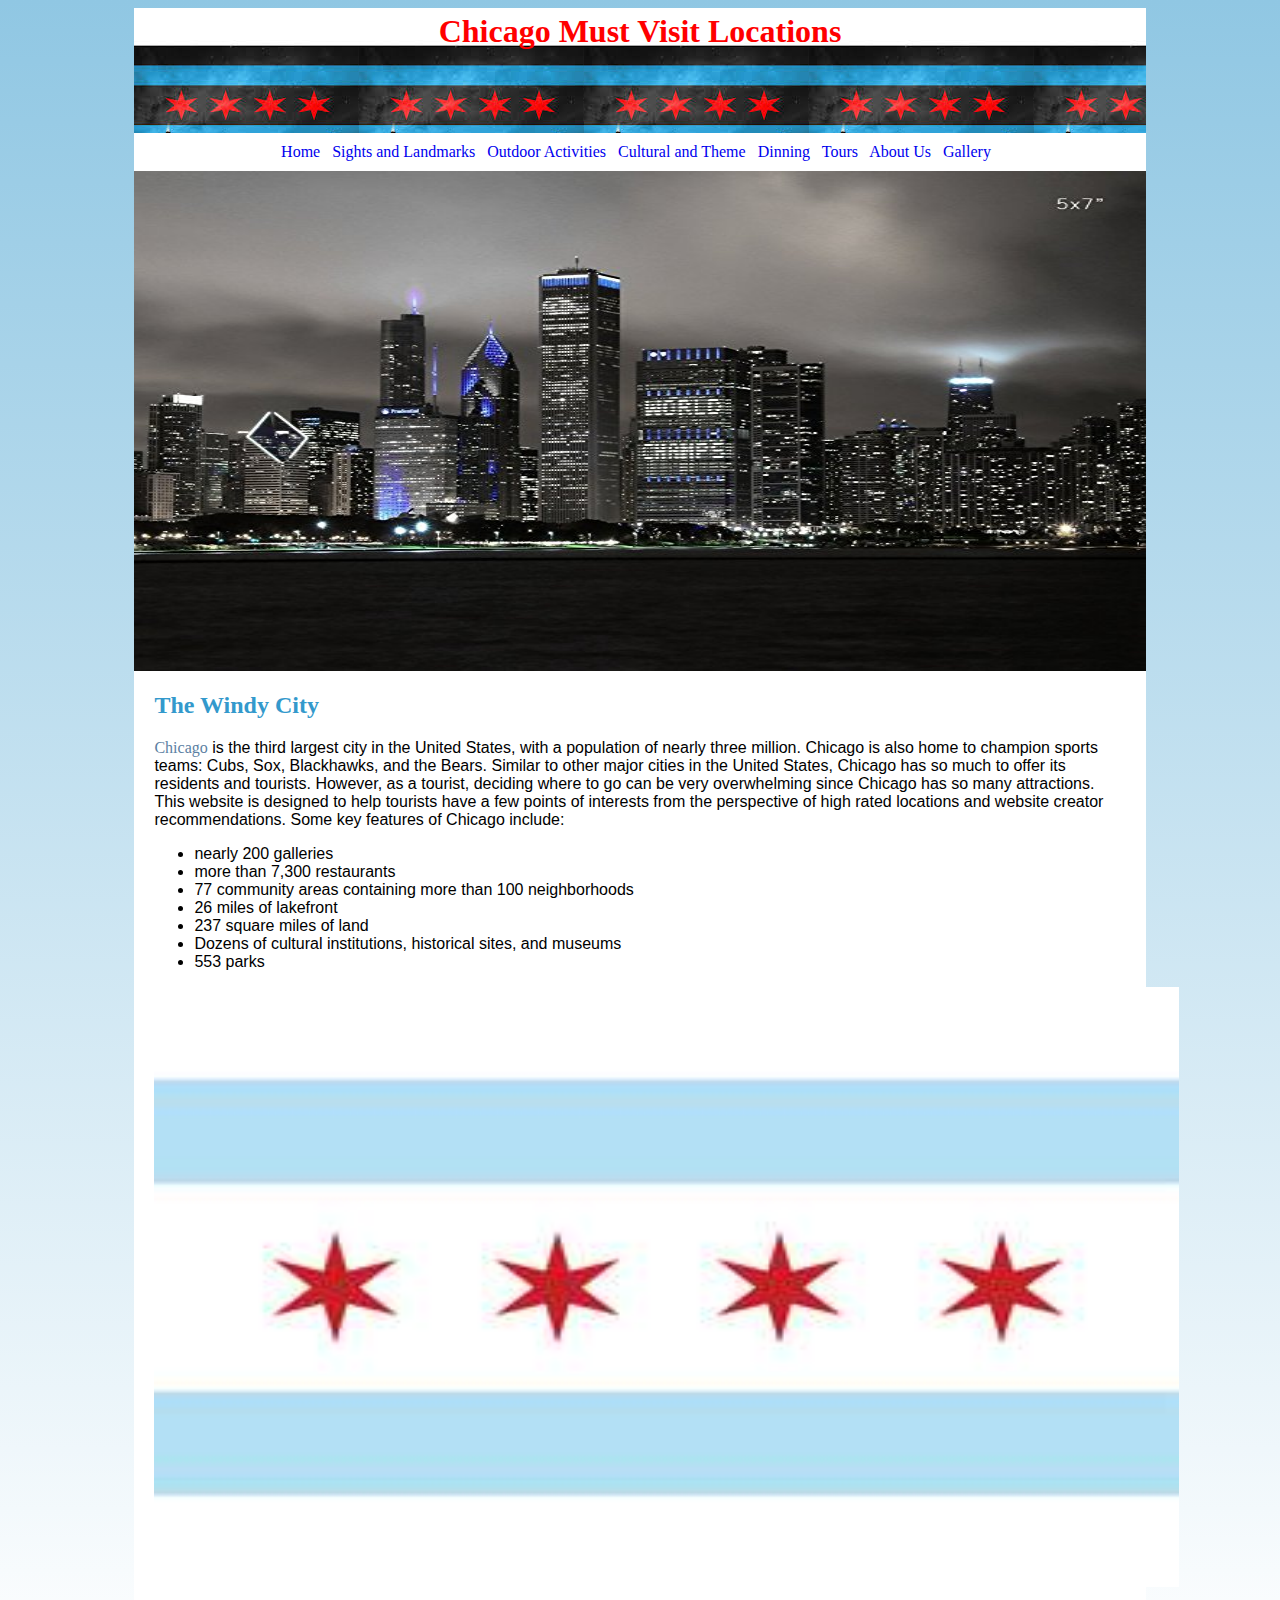
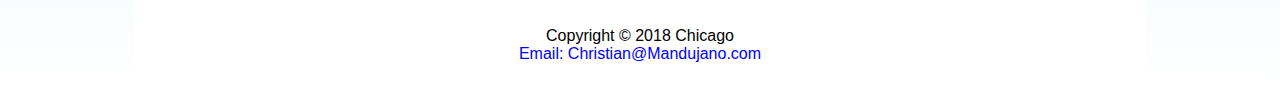
<file: Chicago/index.html>
﻿<!DOCTYPE html>
<html lang="en">
<head>
<title>Chicago</title>
<link rel="stylesheet" href="pacific.css" type="text/css">
<link rel="icon" href="favicon.ico" type="image/x-icon">
</head>
<div class="wrapper">
<body>
<header>
<h1>Chicago Must Visit Locations 
</h1>
</header>
<nav>
<a
href="index.html">Home</a> &nbsp;
<a
href="sights and landmarks.html"> Sights and Landmarks</a> &nbsp; 
<a
href="outdoor activities.html">Outdoor Activities</a> &nbsp;
<a
href="cultural and theme.html">Cultural and Theme</a> &nbsp;
<a
href="dinning.html">Dinning</a> &nbsp;
<a
href="tours.html">Tours</a> &nbsp;
<a
href="aboutus.html">About Us</a> &nbsp;
<a
href="gallery.html">Gallery</a> &nbsp;

</nav>
<div id="homehero">
</div>
<main>
<h2>The Windy City</h2>
<p><span class="resort">Chicago</span> is the third largest city in the United
States, with a population of nearly three million. Chicago is also home
to champion sports teams: Cubs, Sox, Blackhawks, and the Bears. Similar to other major cities in the 
United States, Chicago has so much to offer its residents and tourists. However, as a tourist, deciding 
where to go can be very overwhelming since Chicago has so many attractions. This website is designed to 
help tourists have a few points of interests from the perspective of high rated locations and website 
creator recommendations. Some key features of Chicago include:</p>
<ul>
<li>nearly 200 galleries</li>
<li>more than 7,300 restaurants</li>
<li>77 community areas containing more than 100 neighborhoods</li>
<li>26 miles of lakefront</li>
<li>237 square miles of land</li>
<li>Dozens of cultural institutions, historical sites, and museums
</li>
<li>553 parks</li>
</ul>
<div>
</div>
<div id="chicagoflag2">
</div>
</main>
<footer>
Copyright &copy;
2018 Chicago
<br>
<font color="blue">
Email:
Christian@Mandujano.com
</font>
</br>
</footer>
</div>
</body>
</file>
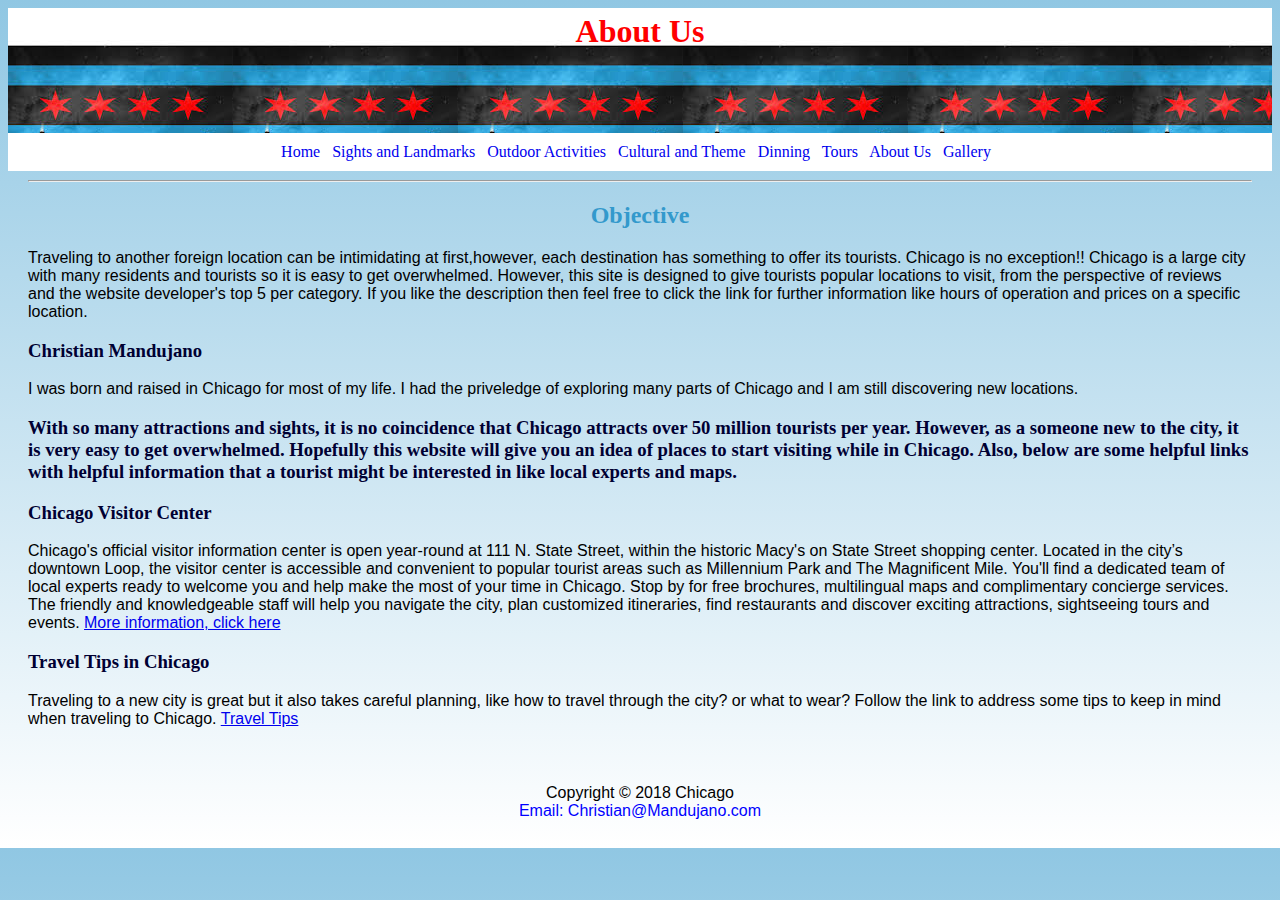
<file: Chicago/aboutus.html>
<!DOCTYPE html>
<html lang="en">
<head>
<title>Chicago</title>
<link rel="stylesheet" href="pacific.css" type="text/css">
<link rel="icon" href="favicon.ico" type="image/x-icon">
</head>
<body>
<body background-image="chicagoskyline.jpg">
<header>
<h1>About Us
</h1>
</header>
<nav>
<a
href="index.html">Home</a> &nbsp;
<a
href="sights and landmarks.html"> Sights and Landmarks</a> &nbsp; 
<a
href="outdoor activities.html">Outdoor Activities</a> &nbsp;
<a
href="cultural and theme.html">Cultural and Theme</a> &nbsp;
<a
href="dinning.html">Dinning</a> &nbsp;
<a
href="tours.html">Tours</a> &nbsp;
<a
href="aboutus.html">About Us</a> &nbsp;
<a
href="gallery.html">Gallery</a> &nbsp;
</nav>
<main>
<hr></hr>
<h2><center>Objective</center></h2>
<p>Traveling to another foreign location can be intimidating at first,however, each destination has something to offer its tourists. Chicago
is no exception!! Chicago is a large city with many residents and tourists so it is easy to get overwhelmed. However, this site is designed to
give tourists popular locations to visit, from the perspective of reviews and the website developer's top 5 per category. If you like the 
description then feel free to click the link for further information like hours of operation and prices on a specific location.   </p>
<h3>Christian Mandujano</h3>
<p>I was born and raised in Chicago for most of my life. I had the priveledge of exploring many parts of Chicago and I am still discovering new locations. 
<h3>With so many attractions and sights, it is no
coincidence that Chicago attracts over 50 million tourists per year.
However, as a someone new to the city, it is very easy to get overwhelmed. Hopefully this website will give you an idea of places to start
visiting while in Chicago. Also, below are some helpful links with helpful information that a tourist might be interested in like
local experts and maps. 
</h3>
<h3>Chicago Visitor Center</h3>
<p>Chicago's official visitor information center is open year-round at 111 N. State Street, within the historic Macy's on State Street shopping center. 
Located in the city’s downtown Loop, the visitor center is accessible and convenient to popular tourist areas such as Millennium Park and The Magnificent Mile. 
You'll find a dedicated team of local experts ready to welcome you and help make the most of your time in Chicago. Stop by for free brochures, multilingual maps
 and complimentary concierge services. The friendly and knowledgeable staff will help you navigate the city, plan customized itineraries,
 find restaurants and discover exciting attractions, sightseeing tours and events. 
 <a href="https://www.choosechicago.com/plan-your-trip/visitor-services-and-resources/"target=_blank">More information, click here</a></p>
 <h3>Travel Tips in Chicago</h3>
 <p>Traveling to a new city is great but it also takes careful planning, like how to travel through the city? or what to wear? Follow the link 
 to address some tips to keep in mind when traveling to Chicago. 
 <a href="https://www.timeout.com/chicago/travel/travel-tips-every-first-time-chicago-visitor-needs-to-know"target=_blank">Travel Tips</a></p>
</main>
<footer>
Copyright &copy;
2018 Chicago
<br>
<font color="blue">
Email:
Christian@Mandujano.com
</font>
</br>
</footer>
</body>
</file>
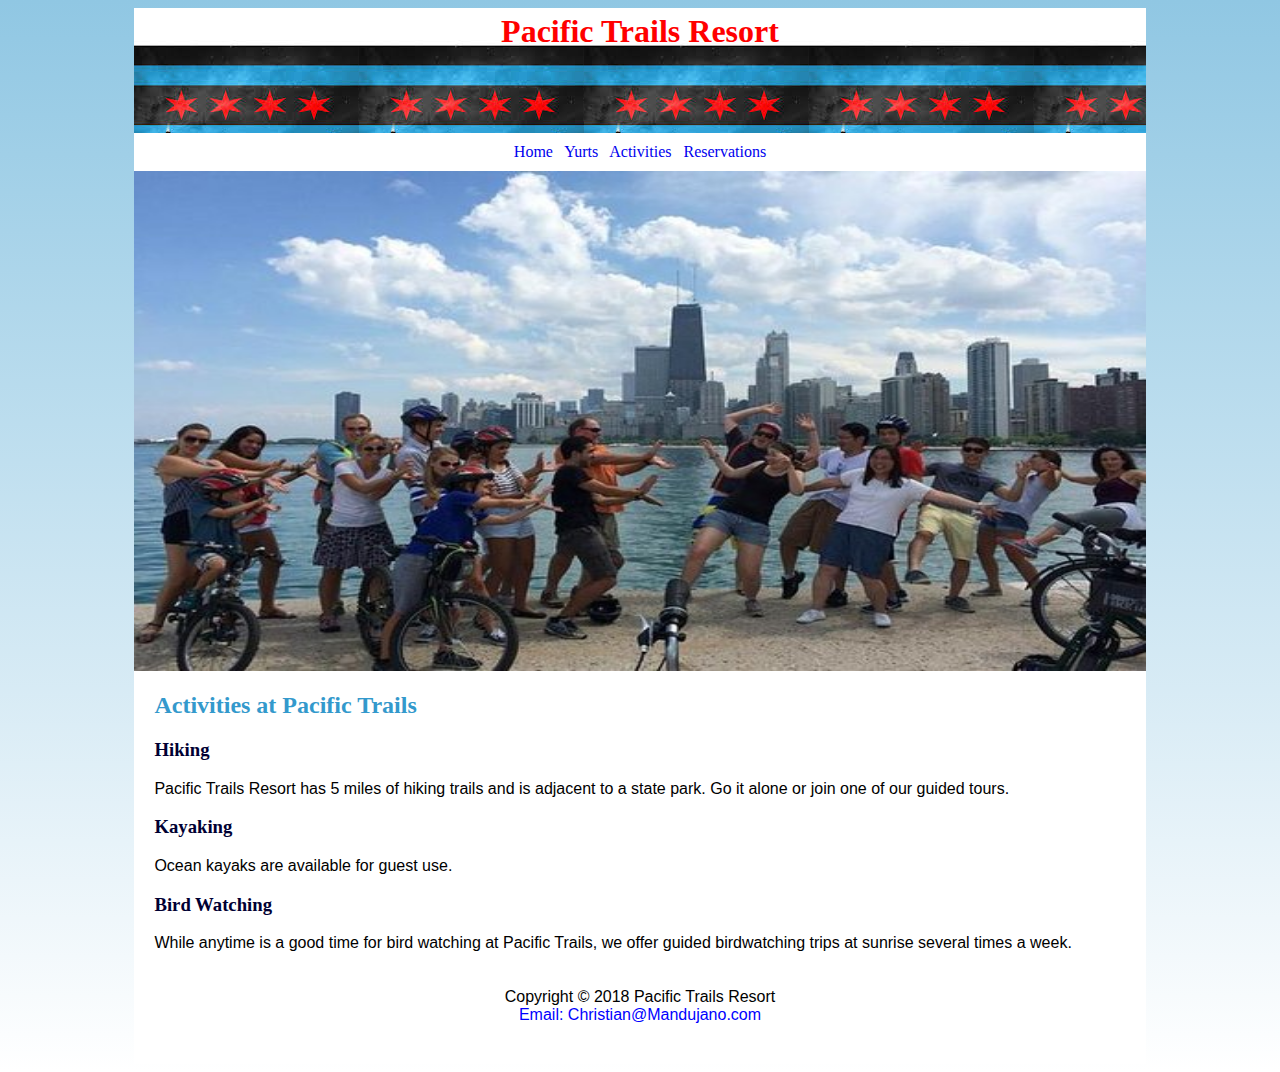
<file: Chicago/activities.html>
﻿<!DOCTYPE html>
<html lang="en">
<head>
<title>Pacific Trails</title>
<meta charset="utf-8">
<link rel="stylesheet" href="pacific.css" type="text/css">
</head>
<div class="wrapper">
<header>
<h1>Pacific Trails Resort
</h1>
</header>
<nav>
<a
href="index.html">Home</a> &nbsp;
<a
href="Yurts.html"> Yurts</a> &nbsp; 
<a
href="Activities.html">Activities</a> &nbsp;
<a
href="Reservations.html">Reservations</a>
</nav>
<div id="trailhero">
</div>
<main>
<h2>Activities at Pacific Trails</h2>
<h3>Hiking</h3>
<p>Pacific Trails Resort has 5 miles of hiking trails and is adjacent to a state
park. Go it alone or join one of our guided tours.</p>
<h3>Kayaking</h3>
<p> Ocean kayaks are available for guest use.</p>
<h3>Bird Watching</h3>
<p>While anytime is a good time for bird watching at Pacific Trails, we offer guided birdwatching trips at sunrise
several times a week.</p>
<footer>
Copyright &copy;
2018 Pacific Trails Resort
<br>
<font color="blue">
Email:
Christian@Mandujano.com
</font>
</br>
</footer>
</div>
</file>
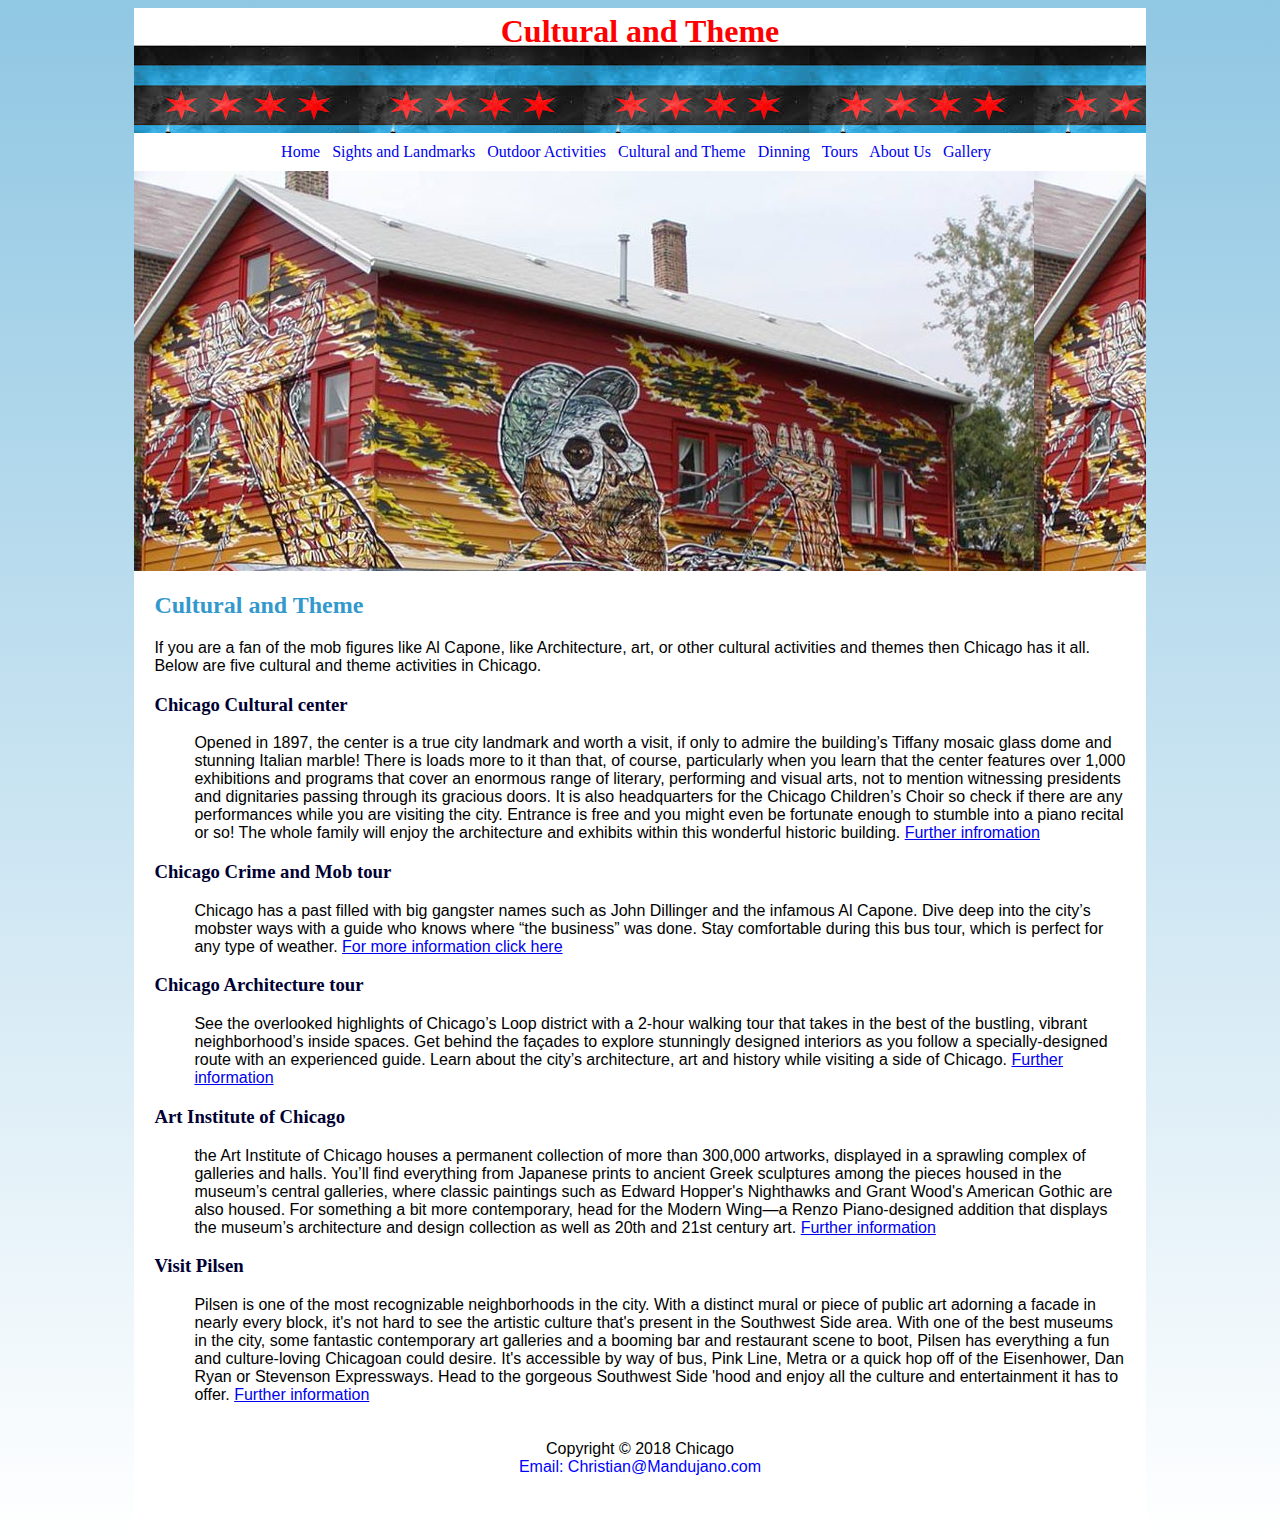
<file: Chicago/cultural and theme.html>
<!DOCTYPE html>
<html lang="en">
<head>
<title>Chicago</title>
<meta charset="utf-8">
<link rel="stylesheet" href="pacific.css" type="text/css">
<link rel="icon" href="favicon.ico" type="image/x-icon">
</head>
<div class="wrapper">
<header>
<h1>Cultural and Theme
</h1>
</header>
<nav>
<a
href="index.html">Home</a> &nbsp;
<a
href="sights and landmarks.html">Sights and Landmarks</a> &nbsp; 
<a
href="outdoor activities.html">Outdoor Activities</a> &nbsp;
<a
href="cultural and theme.html"> Cultural and Theme</a> &nbsp;
<a
href="dinning.html">Dinning</a> &nbsp;
<a
href="tours.html">Tours</a> &nbsp;
<a
href="aboutus.html">About Us</a> &nbsp;
<a
href="gallery.html">Gallery</a> &nbsp;
</nav>
<div id="chicagoc">
</div>
<main>
<h2>Cultural and Theme</h2>
<p>If you are a fan of the mob figures like Al Capone, like Architecture, art, or other cultural activities and themes then Chicago has it all.
Below are five cultural and theme activities in Chicago. 
<dl>
<h3><dt>Chicago Cultural center</dt></h3>
<p><dd>Opened in 1897, the center is a true city landmark and worth a visit, if only to admire the building’s
 Tiffany mosaic glass dome and stunning Italian marble! There is loads more to it than that, of course, particularly when you learn that 
 the center features over 1,000 exhibitions and programs that cover an enormous range of literary, performing and visual arts, not to mention witnessing 
 presidents and dignitaries passing through its gracious doors. It is also headquarters for the Chicago Children’s Choir so check if there are any 
 performances while you are visiting the city. Entrance is free and you might even be fortunate enough to stumble into a piano recital or so! The whole family
 will enjoy the architecture and exhibits within this wonderful historic building.
 <a href="https://www.cityofchicago.org/city/en/depts/dca/supp_info/chicago_culturalcenter.html/"target=_blank">Further infromation</a></dd></p>
<h3><dt>Chicago Crime and Mob tour</dt></h3>
<p><dd>Chicago has a past filled with big gangster names such as John Dillinger and the infamous Al Capone. Dive deep into the city’s mobster ways with a
 guide who knows where “the business” was done. Stay comfortable during this bus tour, which is perfect for any type of weather.
 <a href="https://gangstertour.com/"target=_blank">For more information click here</a></dd></p>
<h3><dt>Chicago Architecture tour</dt></h3>
<p><dd>See the overlooked highlights of Chicago’s Loop district with a 2-hour walking tour that takes in the best of the bustling,
 vibrant neighborhood’s inside spaces. Get behind the façades to explore stunningly designed interiors as you follow a specially-designed
 route with an experienced guide. Learn about the city’s architecture, art and history while visiting a side of Chicago.
 <a href="https://www.architecture.org/experience-caf/tours/"target=_blank"> Further information</a></dd></p>
 <h3><dt>Art Institute of Chicago</dt></h3>
 <p><dd>the Art Institute of Chicago houses a permanent collection of more than 300,000 artworks, displayed in a sprawling complex of 
 galleries and halls. You’ll find everything from Japanese prints to ancient Greek sculptures among the pieces housed in the museum’s central galleries, 
 where classic paintings such as Edward Hopper's Nighthawks and Grant Wood's American Gothic are also housed. 
 For something a bit more contemporary, head for the Modern Wing—a Renzo Piano-designed addition that displays the museum’s architecture and design
 collection as well as 20th and 21st century art.
 <a href="http://www.artic.edu/"target=_blank">Further information</a></dd></p>
 <h3><dt>Visit Pilsen</dt></h3>
 <p><dd>Pilsen is one of the most recognizable neighborhoods in the city. With a distinct mural or piece of public art adorning a facade in 
 nearly every block, it's not hard to see the artistic culture that's present in the Southwest Side area. With one of the best museums in the city, 
 some fantastic contemporary art galleries and a booming bar and restaurant scene to boot, Pilsen has everything a fun and culture-loving Chicagoan 
 could desire. It's accessible by way of bus, Pink Line, Metra or a quick hop off of the Eisenhower, Dan Ryan or Stevenson Expressways. Head to the 
 gorgeous Southwest Side 'hood and enjoy all the culture and entertainment it has to offer.
 <a href="https://www.tripadvisor.com/Attraction_Review-g35805-d109712-Reviews-Pilsen-Chicago_Illinois.html"target=_blank">Further information</a></dd></p>
<footer>
Copyright &copy;
2018 Chicago
<br>
<font color="blue">
Email:
Christian@Mandujano.com
</font>
</br>
</footer>
</div>
</file>
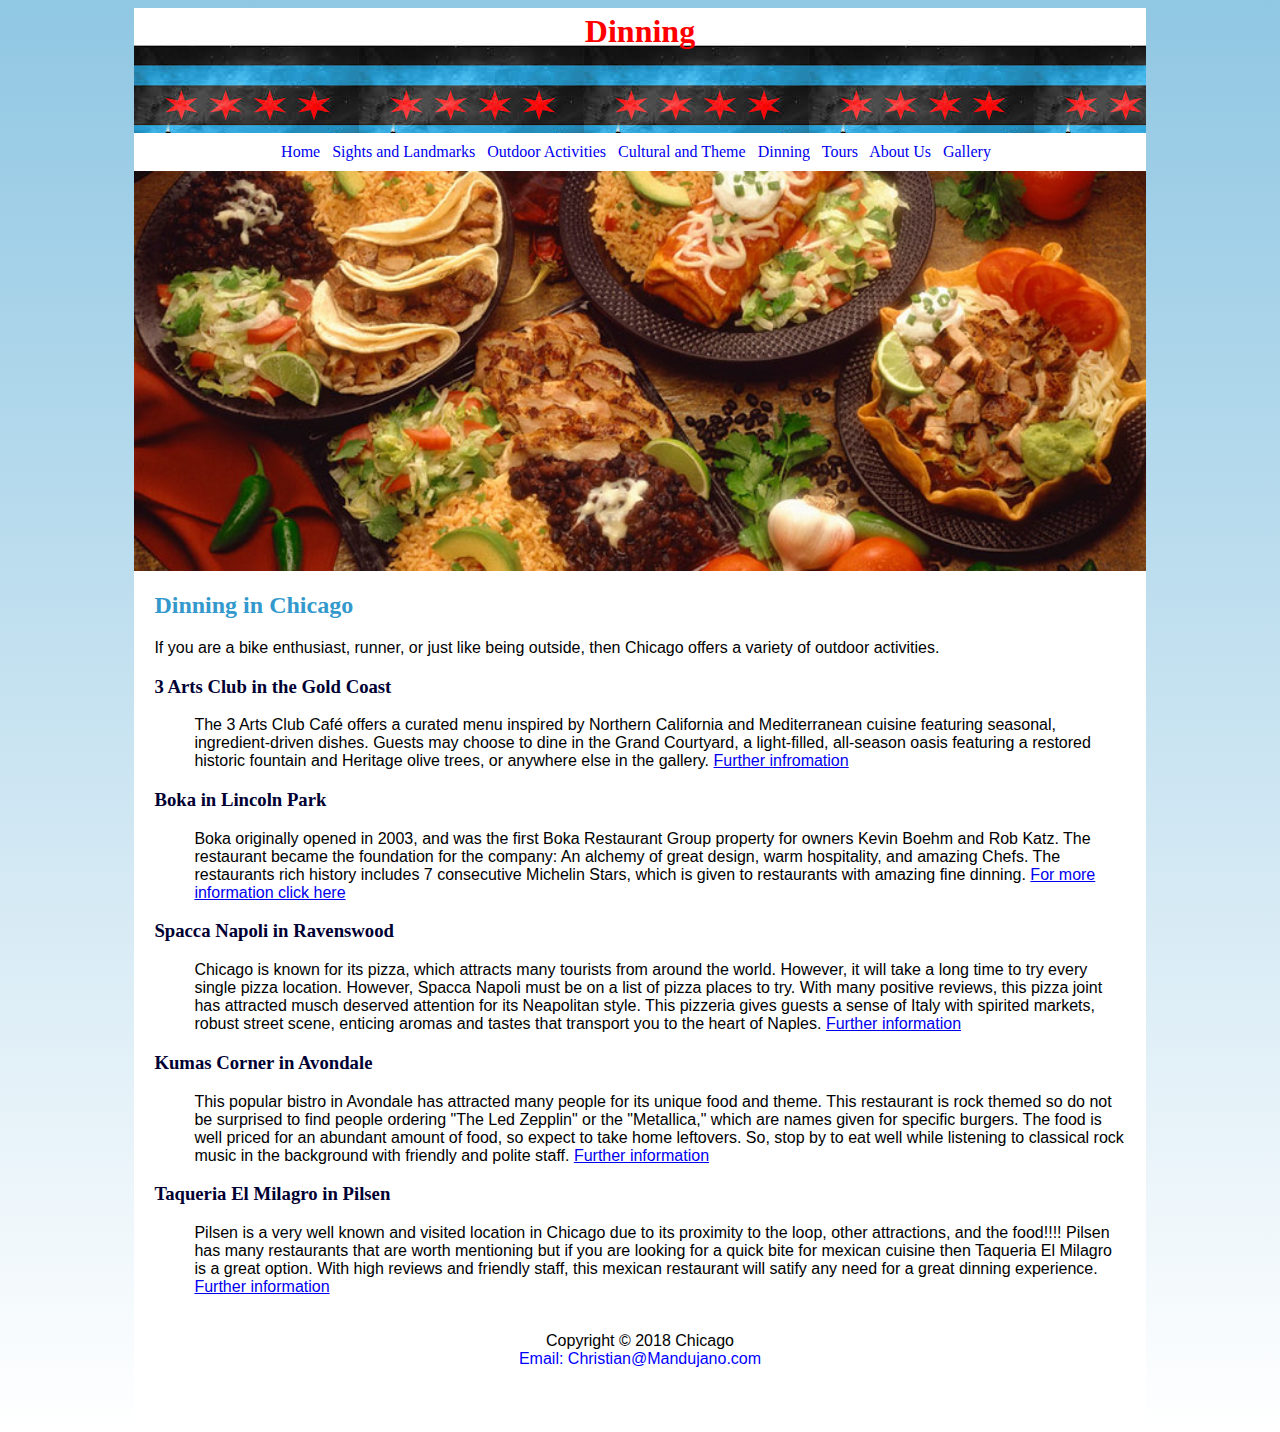
<file: Chicago/dinning.html>
<!DOCTYPE html>
<html lang="en">
<head>
<title>Chicago</title>
<meta charset="utf-8">
<link rel="stylesheet" href="pacific.css" type="text/css">
<link rel="icon" href="favicon.ico" type="image/x-icon">
</head>
<div class="wrapper">
<header>
<h1>Dinning
</h1>
</header>
<nav>
<a
href="index.html">Home</a> &nbsp;
<a
href="sights and landmarks.html">Sights and Landmarks</a> &nbsp; 
<a
href="outdoor activities.html">Outdoor Activities</a> &nbsp;
<a
href="cultural and theme.html">Cultural and Theme</a> &nbsp;
<a
href="dinning.html">Dinning</a> &nbsp;
<a
href="tours.html">Tours</a> &nbsp;
<a
href="aboutus.html">About Us</a> &nbsp;
<a
href="gallery.html">Gallery</a> &nbsp;

</nav>
<div id="chicagofood">
</div>
<main>
<h2>Dinning in Chicago </h2>
<p>If you are a bike enthusiast, runner, or just like being outside, then Chicago offers a variety of outdoor activities. 
<dl>
<h3><dt>3 Arts Club in the Gold Coast</dt></h3>
<p><dd>The 3 Arts Club Café offers a curated menu inspired by Northern California and Mediterranean
 cuisine featuring seasonal, ingredient-driven dishes. Guests may choose to dine in the Grand Courtyard, a light-filled,
 all-season oasis featuring a restored historic fountain and Heritage olive trees, or anywhere else in the gallery. 
 <a href="http://3artsclubcafe.com/about/"target=_blank">Further infromation</a></dd></p>
<h3><dt>Boka in Lincoln Park</dt></h3>
<p><dd>Boka originally opened in 2003, and was the first Boka Restaurant Group property for owners Kevin Boehm and Rob Katz.
 The restaurant became the foundation for the company: An alchemy of great design, warm hospitality, and amazing Chefs. The restaurants rich history
 includes 7 consecutive Michelin Stars, which is given to restaurants with amazing fine dinning.
 <a href="http://www.bokachicago.com/index.php"target=_blank">For more information click here</a></dd></p>
<h3><dt>Spacca Napoli in Ravenswood </dt></h3>
<p><dd>Chicago is known for its pizza, which attracts many tourists from around the world. However, it will take a long time to try every single pizza
location. However, Spacca Napoli must be on a list of pizza places to try. With many positive reviews, this pizza joint has attracted musch 
deserved attention for its Neapolitan style. This pizzeria gives guests a sense of Italy with spirited markets, robust
 street scene, enticing aromas and tastes that transport you to the heart of Naples.
 <a href="https://www.spaccanapolipizzeria.com/"target=_blank"> Further information</a></dd></p>
 <h3><dt>Kumas Corner in Avondale</dt></h3>
 <p><dd>This popular bistro in Avondale has attracted many people for its unique food and theme. This restaurant is rock themed so do not be surprised
 to find people ordering "The Led Zepplin" or the "Metallica," which are names given for specific burgers. The food is well priced for an 
 abundant amount of food, so expect to take home leftovers. So, stop by to eat well while listening to classical rock music in the background 
 with friendly and polite staff.
 <a href="https://kumascorner.com/#about"target=_blank">Further information</a></dd></p>
 <h3><dt>Taqueria El Milagro in Pilsen</dt></h3>
 <p><dd>Pilsen is a very well known and visited location in Chicago due to its proximity to the loop, other attractions, and the food!!!! 
 Pilsen has many restaurants that are worth mentioning but if you are looking for a quick bite for mexican cuisine then Taqueria El Milagro is a 
 great option. With high reviews and friendly staff, this mexican restaurant will satify any need for a great dinning experience.
 <a href="https://www.yelp.com/biz/el-milagro-tortilla-chicago-2"target=_blank">Further information</a></dd></p>
<footer>
Copyright &copy;
2018 Chicago
<br>
<font color="blue">
Email:
Christian@Mandujano.com
</font>
</br>
</footer>
</div>
</file>
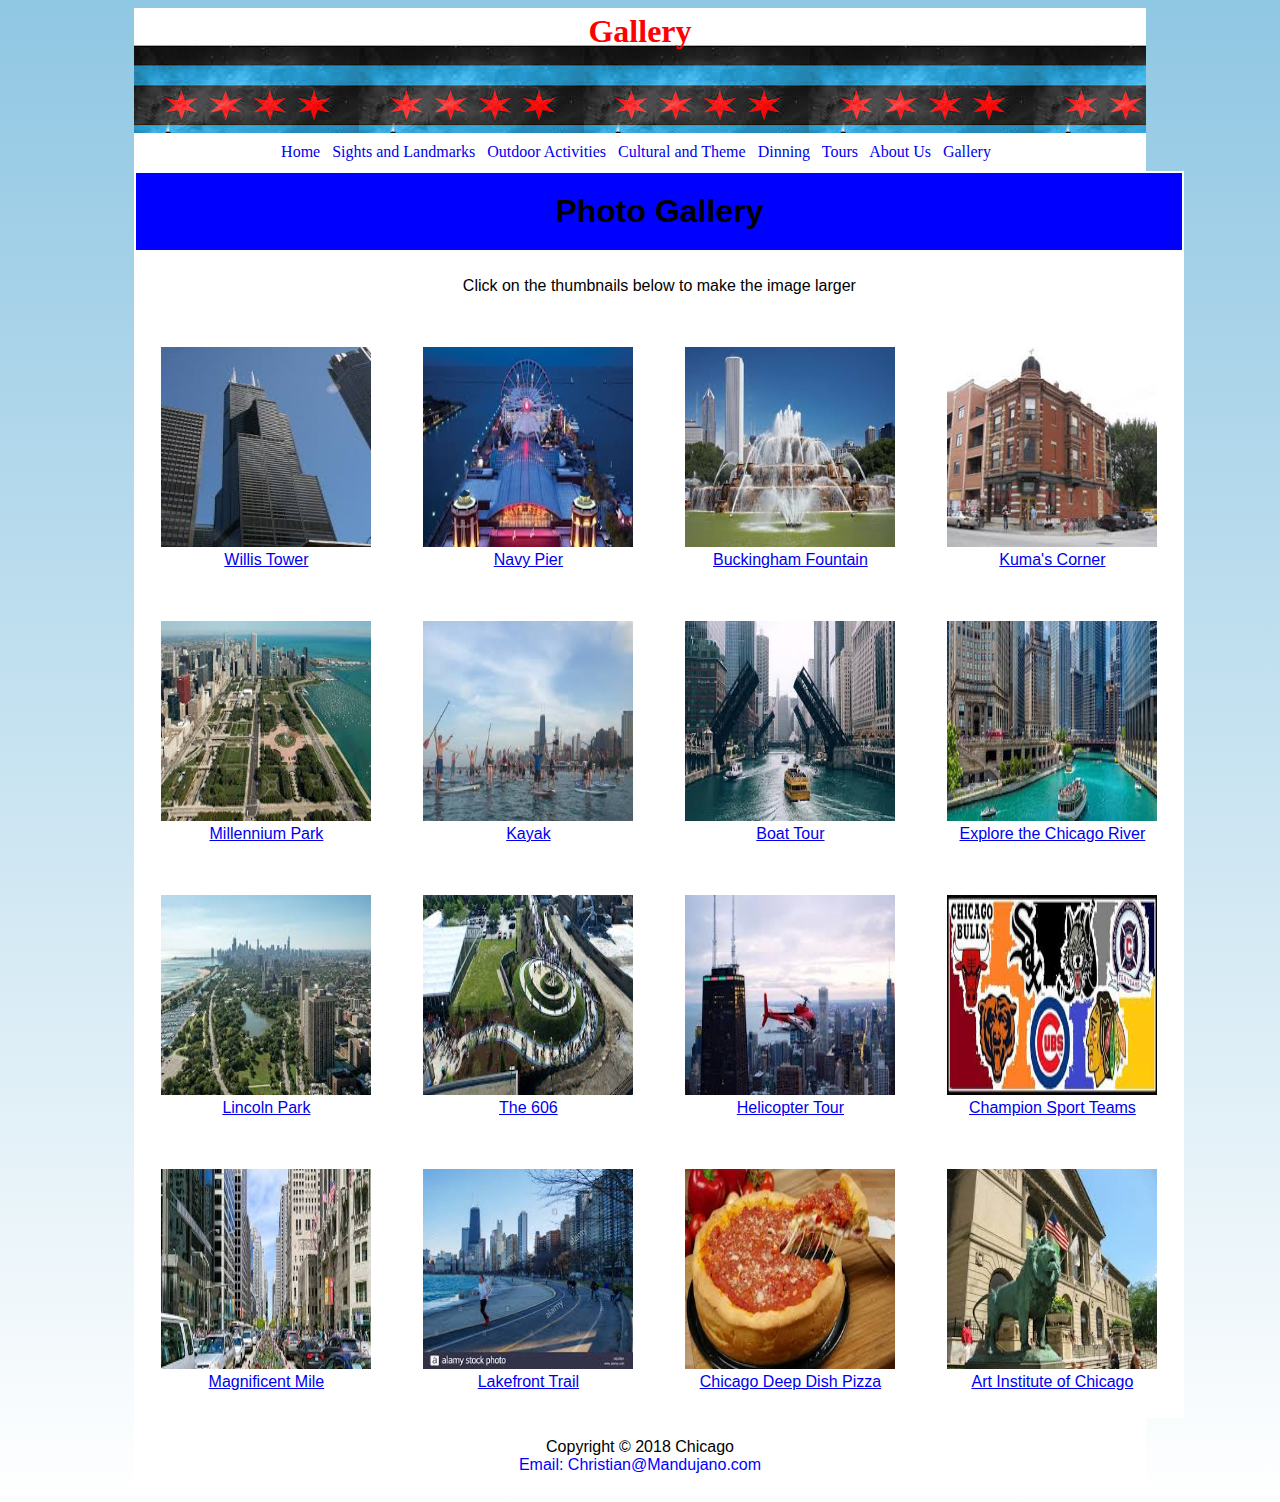
<file: Chicago/gallery.html>
<!DOCTYPE html>
<html>
<head>
<title>Chicago</title>
<link rel="stylesheet" href="pacific.css" type="text/css">
<link rel="icon" href="favicon.ico" type="image/x-icon">
<style>
img
{
width:210px;
height:200px;
}
th
{
font-size: 2em;
background-color: blue;
padding:20px;
}
body
{
font-family: sans-serif;
font-size:1em;
text-align: center;
background-color: slateblue;
}
table
{
background-color:white;
width:60%;
}
td
{
padding:25px;
}
th
{


</style>
</head>
<div class="wrapper">
<body>
<header>
<h1>Gallery</h1>
</header>
<nav>
<a
href="index.html">Home</a> &nbsp;
<a
href="sights and landmarks.html"> Sights and Landmarks</a> &nbsp; 
<a
href="outdoor activities.html">Outdoor Activities</a> &nbsp;
<a
href="cultural and theme.html">Cultural and Theme</a> &nbsp;
<a
href="dinning.html">Dinning</a> &nbsp;
<a
href="tours.html">Tours</a> &nbsp;
<a
href="aboutus.html">About Us</a> &nbsp;
<a
href="gallery.html">Gallery</a> &nbsp;

</nav>


<table align="center">
<tr>
<th colspan="4">Photo Gallery</th>
</tr>
<tr>
<td colspan="4">Click on the thumbnails below to make the image larger</td>
</tr>
<tr>
<td><a href="chicago1.jpg" target="_blank"><img src="chicago1.jpg">Willis Tower</a></td>
<td><a href="chicago2.jpg" target="_blank"><img src="chicago2.jpg">Navy Pier</a></td>
<td><a href="chicago3.jpg" target="_blank"><img src="chicago3.jpg">Buckingham Fountain</a></td>
<td><a href="chicago4.jpg" target="_blank"><img src="chicago4.jpg">Kuma's Corner</a></td>
</tr>
<tr>
<td><a href="chicago5.jpg" target="_blank"><img src="chicago5.jpg">Millennium Park</a></td>
<td><a href="chicago6.jpg" target="_blank"><img src="chicago6.jpg">Kayak</a></td>
<td><a href="chicago7.jpg" target="_blank"><img src="chicago7.jpg">Boat Tour</a></td>
<td><a href="chicago8.jpg" target="_blank"><img src="chicago8.jpg">Explore the Chicago River</a></td>
</tr>
<tr>
<td><a href="chicago9.jpg" target="_blank"><img src="chicago9.jpg">Lincoln Park</a></td>
<td><a href="chicago10.jpg" target="_blank"><img src="chicago10.jpg">The 606</a></td>
<td><a href="chicago11.jpg" target="_blank"><img src="chicago11.jpg">Helicopter Tour</a></td>
<td><a href="chicago12.jpg" target="_blank"><img src="chicago12.jpg">Champion Sport Teams</a></td>
</tr>
<tr>
<td><a href="chicago13.jpg" target="_blank"><img src="chicago13.jpg">Magnificent Mile</a></td>
<td><a href="chicago14.jpg" target="_blank"><img src="chicago14.jpg">Lakefront Trail</a></td>
<td><a href="chicago15.jpg" target="_blank"><img src="chicago15.jpg">Chicago Deep Dish Pizza</a></td>
<td><a href="chicago16.jpg" target="_blank"><img src="chicago16.jpg">Art Institute of Chicago</a></td>
</tr>
</table>
<footer>
Copyright &copy;
2018 Chicago
<br>
<font color="blue">
Email:
Christian@Mandujano.com
</font>
</br>
</footer>
</body>
</div>
</file>
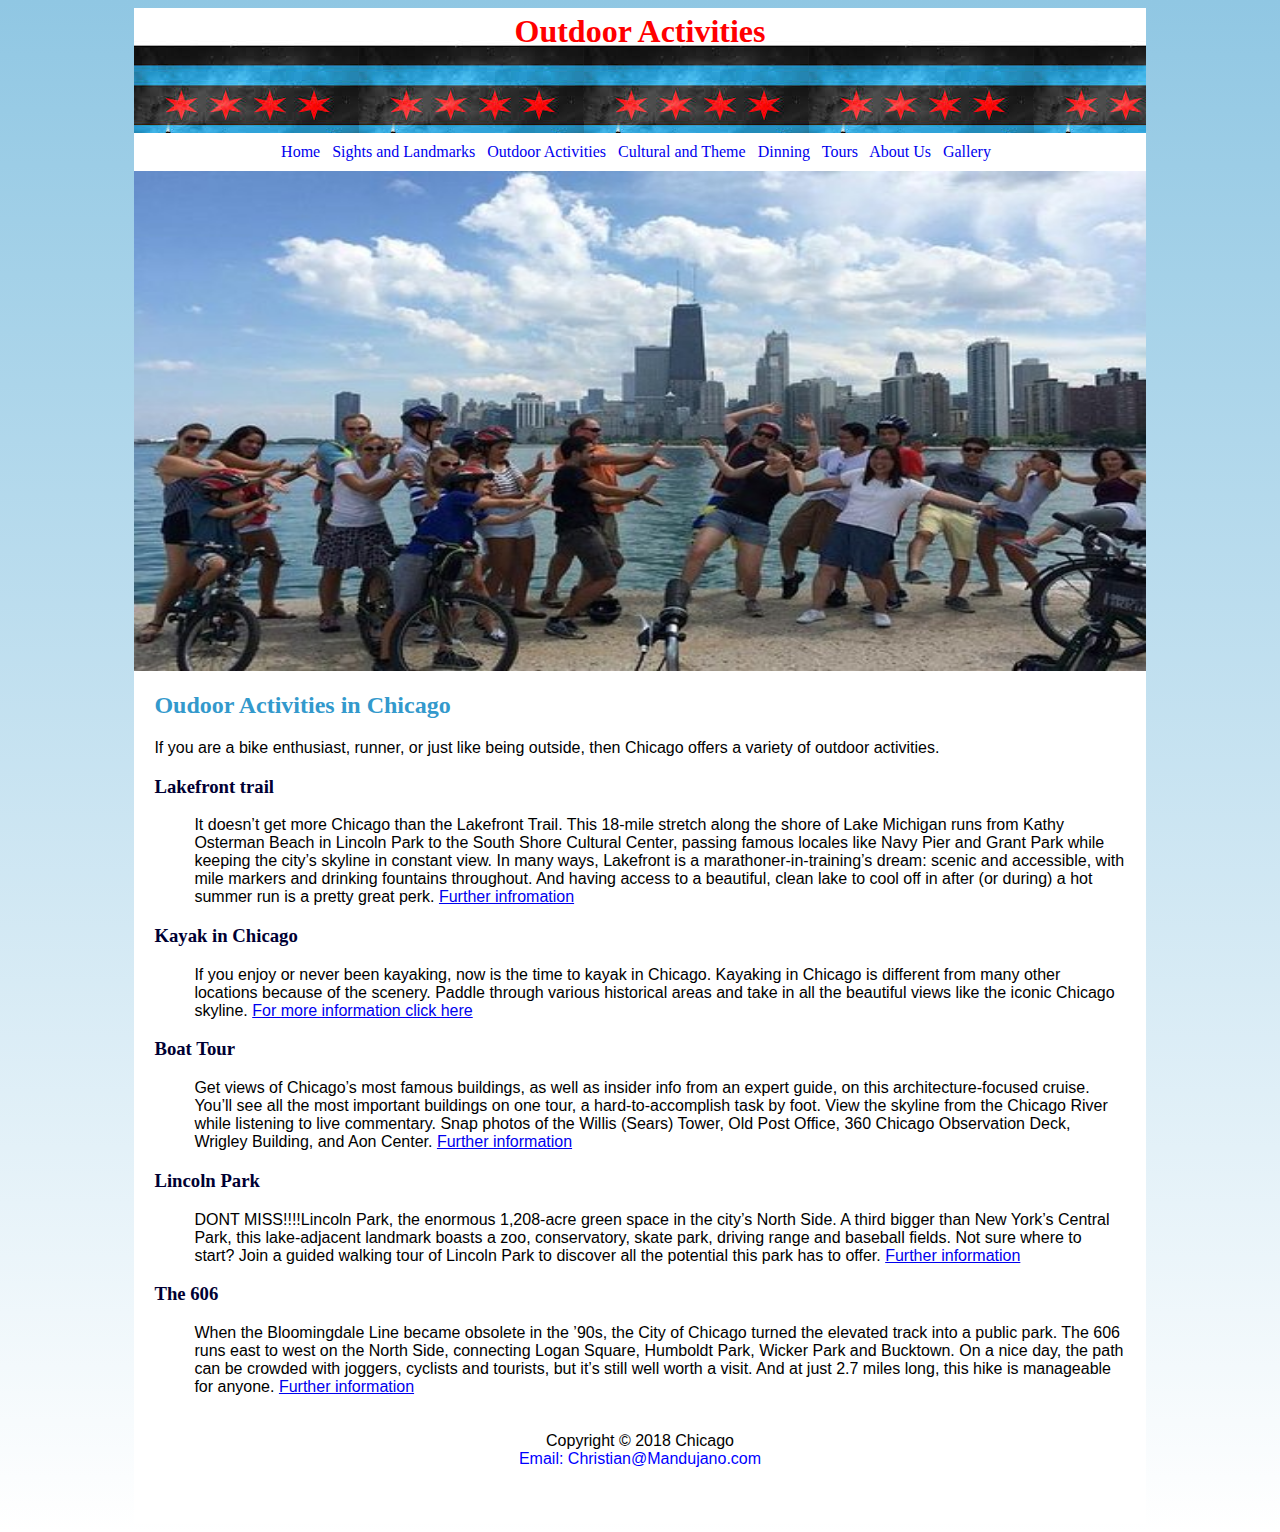
<file: Chicago/outdoor activities.html>
﻿<!DOCTYPE html>
<html lang="en">
<head>
<title>Chicago</title>
<meta charset="utf-8">
<link rel="stylesheet" href="pacific.css" type="text/css">
<link rel="icon" href="favicon.ico" type="image/x-icon">
</head>
<div class="wrapper">
<header>
<h1>Outdoor Activities
</h1>
</header>
<nav>
<a
href="index.html">Home</a> &nbsp;
<a
href="sights and landmarks.html">Sights and Landmarks</a> &nbsp; 
<a
href="outdoor activities.html">Outdoor Activities</a> &nbsp;
<a
href="cultural and theme.html">Cultural and Theme</a> &nbsp;
<a
href="dinning.html">Dinning</a> &nbsp;
<a
href="tours.html">Tours</a> &nbsp;
<a
href="aboutus.html">About Us</a> &nbsp;
<a
href="gallery.html">Gallery</a> &nbsp;
</nav>
<div id="trailhero">
</div>
<main>
<h2>Oudoor Activities in Chicago </h2>
<p>If you are a bike enthusiast, runner, or just like being outside, then Chicago offers a variety of outdoor activities. 
<dl>
<h3><dt>Lakefront trail</dt></h3>
<p><dd>It doesn’t get more Chicago than the Lakefront Trail. This 18-mile stretch along the
 shore of Lake Michigan runs from Kathy Osterman Beach in Lincoln Park to the South Shore Cultural Center, passing famous locales like Navy Pier and
 Grant Park while keeping the city’s skyline in constant view. In many ways, Lakefront is a marathoner-in-training’s dream: scenic and accessible, 
 with mile markers and drinking fountains throughout. And having access to a beautiful, clean lake to cool off in after (or during) a hot summer run
 is a pretty great perk.
 <a href="https://www.choosechicago.com/things-to-do/parks-and-outdoors/the-lakefront-trail/"target=_blank">Further infromation</a></dd></p>
<h3><dt>Kayak in Chicago</dt></h3>
<p><dd>If you enjoy or never been kayaking, now is the time to kayak in Chicago. Kayaking in Chicago is different from many other
locations because of the scenery. Paddle through various historical areas and take in all the beautiful views like the 
iconic Chicago skyline. <a href="https://kayakchicago.com/"target=_blank">For more information click here</a></dd></p>
<h3><dt>Boat Tour</dt></h3>
<p><dd>Get views of Chicago’s most famous buildings, as well as insider info from an expert guide, on this
 architecture-focused cruise. You’ll see all the most important buildings on one tour, a hard-to-accomplish task by foot. 
 View the skyline from the Chicago River while listening to live commentary. Snap photos of the Willis (Sears) Tower, Old Post Office, 360 Chicago 
 Observation Deck, Wrigley Building, and Aon Center.
 <a href="https://shorelinesightseeing.com/"target=_blank"> Further information</a></dd></p>
 <h3><dt>Lincoln Park</dt></h3>
 <p><dd>DONT MISS!!!!Lincoln Park, the enormous 1,208-acre green space in the city’s North Side. A third bigger than New York’s Central Park, this
 lake-adjacent landmark boasts a zoo, conservatory, skate park, driving range and baseball fields. Not sure where to start? Join a guided
 walking tour of Lincoln Park to discover all the potential this park has to offer.
 <a href="https://www.chicagoparkdistrict.com/parks-facilities/lincoln-park"target=_blank">Further information</a></dd></p>
 <h3><dt>The 606</dt></h3>
 <p><dd>When the Bloomingdale Line became obsolete in the ’90s, the City of Chicago turned the elevated track into a public
 park. The 606 runs east to west on the North Side, connecting Logan Square, Humboldt Park, Wicker Park and Bucktown. On a nice day, the path can be 
 crowded with joggers, cyclists and tourists, but it’s still well worth a visit. And at just 2.7 miles long, this hike is manageable for anyone.
 <a href="https://www.the606.org/"target=_blank">Further information</a></dd></p>
<footer>
Copyright &copy;
2018 Chicago
<br>
<font color="blue">
Email:
Christian@Mandujano.com
</font>
</br>
</footer>
</div>
</file>
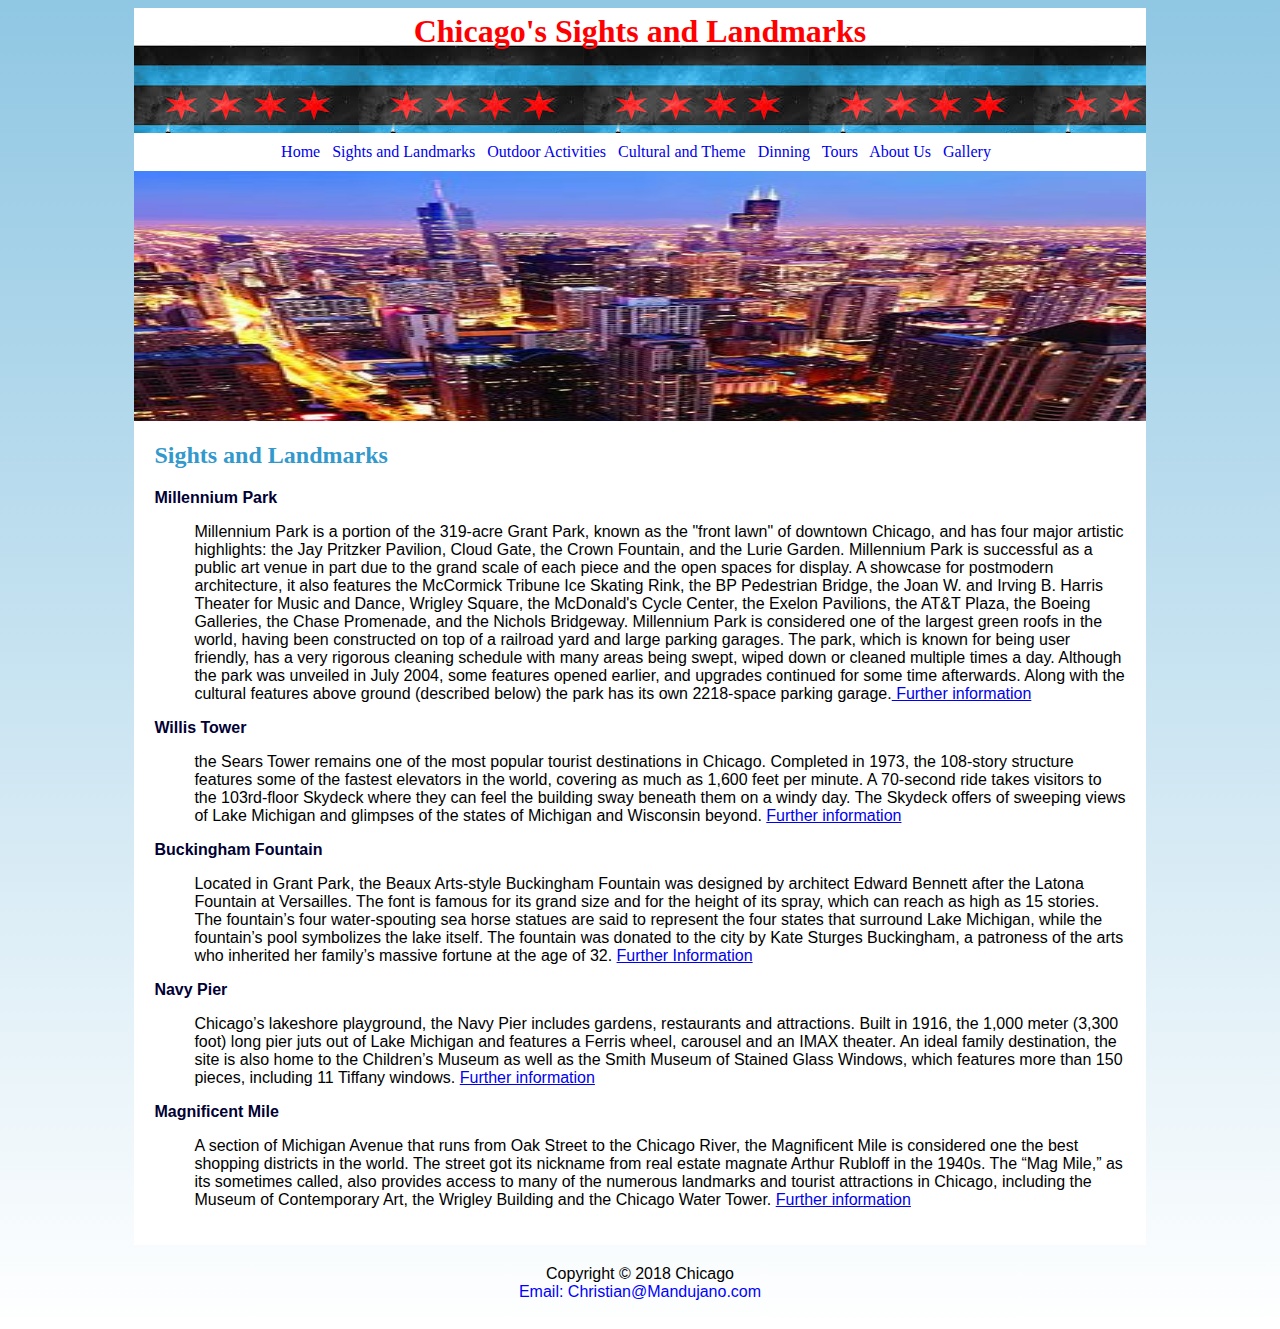
<file: Chicago/sights and landmarks.html>
﻿<!DOCTYPE html>
<html lang="en">
<head>
<title>Chicago</title>
<meta charset="utf-8">
<link rel="stylesheet" href="pacific.css" type="text/css">
<link rel="icon" href="favicon.ico" type="image/x-icon">
</head>
<div class="wrapper">
<header>
<h1>Chicago's Sights and Landmarks
</h1>
</header>
<nav>
<a
href="index.html">Home</a> &nbsp;
<a
href="sights and landmarks.html">Sights and Landmarks</a> &nbsp; 
<a
href="Outdoor Activities.html">Outdoor Activities</a> &nbsp;
<a
href="cultural and theme.html">Cultural and Theme</a> &nbsp;
<a
href="dinning.html">Dinning</a> &nbsp;
<a
href="tours.html">Tours</a> &nbsp;
<a
href="aboutus.html">About Us</a> &nbsp;
<a
href="gallery.html">Gallery</a> &nbsp;
</nav>
<div id="yurthero">
</div>
<main>
<h2>Sights and Landmarks</h2>
<dl>
<dt><strong>Millennium Park</strong></dt>
<p><dd>Millennium Park is a portion of the 319-acre Grant Park, known as the "front lawn" of downtown Chicago, and has four major artistic highlights:
 the Jay Pritzker Pavilion, Cloud Gate, the Crown Fountain, and the Lurie Garden. Millennium Park is successful as a public art venue in part due to the grand
 scale of each piece and the open spaces for display. A showcase for postmodern architecture, it also features the McCormick Tribune Ice Skating Rink, the BP
 Pedestrian Bridge, the Joan W. and Irving B. Harris Theater for Music and Dance, Wrigley Square, the McDonald's Cycle Center, the Exelon Pavilions, the AT&T Plaza,
 the Boeing Galleries, the Chase Promenade, and the Nichols Bridgeway.
Millennium Park is considered one of the largest green roofs in the world, having been constructed on top of a railroad yard and large parking garages. The park,
 which is known for being user friendly, has a very rigorous cleaning schedule with many areas being swept, wiped down or cleaned multiple times a day. Although
 the park was unveiled in July 2004, some features opened earlier, and upgrades continued for some time afterwards. Along with the cultural features above ground (described below)
 the park has its own 2218-space parking garage.<a href="https://www.cityofchicago.org/city/en/depts/dca/supp_info/millennium_park.html"target="_blank">
 Further information</a></dd></p>  
<dt><strong>Willis Tower</strong></dt>
<p><dd>the Sears Tower remains one of the most popular tourist destinations in Chicago. Completed in 1973, the 108-story structure features some of the fastest
 elevators in the world, covering as much as 1,600 feet per minute. A 70-second ride takes visitors to the 103rd-floor Skydeck where they can feel the building
 sway beneath them on a windy day. The Skydeck offers of sweeping views of Lake Michigan and glimpses of the states of Michigan and Wisconsin beyond.
 <a href="http://www.willistower.com/"target="_blank">Further information</a></dd></p>
<dt><strong>Buckingham Fountain</strong></dt>
<p><dd>Located in Grant Park, the Beaux Arts-style Buckingham Fountain was designed by architect Edward Bennett after the Latona Fountain at Versailles. The font
 is famous for its grand size and for the height of its spray, which can reach as high as 15 stories. The fountain’s four water-spouting sea horse statues are said to
 represent the four states that surround Lake Michigan, while the fountain’s pool symbolizes the lake itself. The fountain was donated to the city by Kate Sturges Buckingham, 
 a patroness of the arts who inherited her family’s massive fortune at the age of 32.
 <a href="https://www.chicagoparkdistrict.com/parks-facilities/clarence-f-buckingham-memorial-fountain"target="_blank">Further Information</a></dd></p>
<dt><strong>Navy Pier</dt></strong>
<p><dd>Chicago’s lakeshore playground, the Navy Pier includes gardens, restaurants and attractions. Built in 1916, the 1,000 meter (3,300 foot) long pier juts out of
 Lake Michigan and features a Ferris wheel, carousel and an IMAX theater. An ideal family destination, the site is also home to the Children’s Museum as well as the Smith Museum
 of Stained Glass Windows, which features more than 150 pieces, including 11 Tiffany windows.
 <a href="https://navypier.org/"target="_blank">Further information</a></dd></p>
<dt><strong>Magnificent Mile</dt></strong>
<p><dd>A section of Michigan Avenue that runs from Oak Street to the Chicago River, the Magnificent Mile is considered one the best shopping districts in the world.
 The street got its nickname from real estate magnate Arthur Rubloff in the 1940s. The “Mag Mile,” as its sometimes called, also provides access to many of the
 numerous landmarks and tourist attractions in Chicago, including the Museum of Contemporary Art, the Wrigley Building and the Chicago Water Tower.
 <a href="https://www.themagnificentmile.com/"target="_blank">Further information</a></dd></p>
 </dl>
</div>
<footer>
Copyright &copy;
2018 Chicago
<br>
<font color="blue">
Email:
Christian@Mandujano.com
</font>
</br>
</footer>
</file>
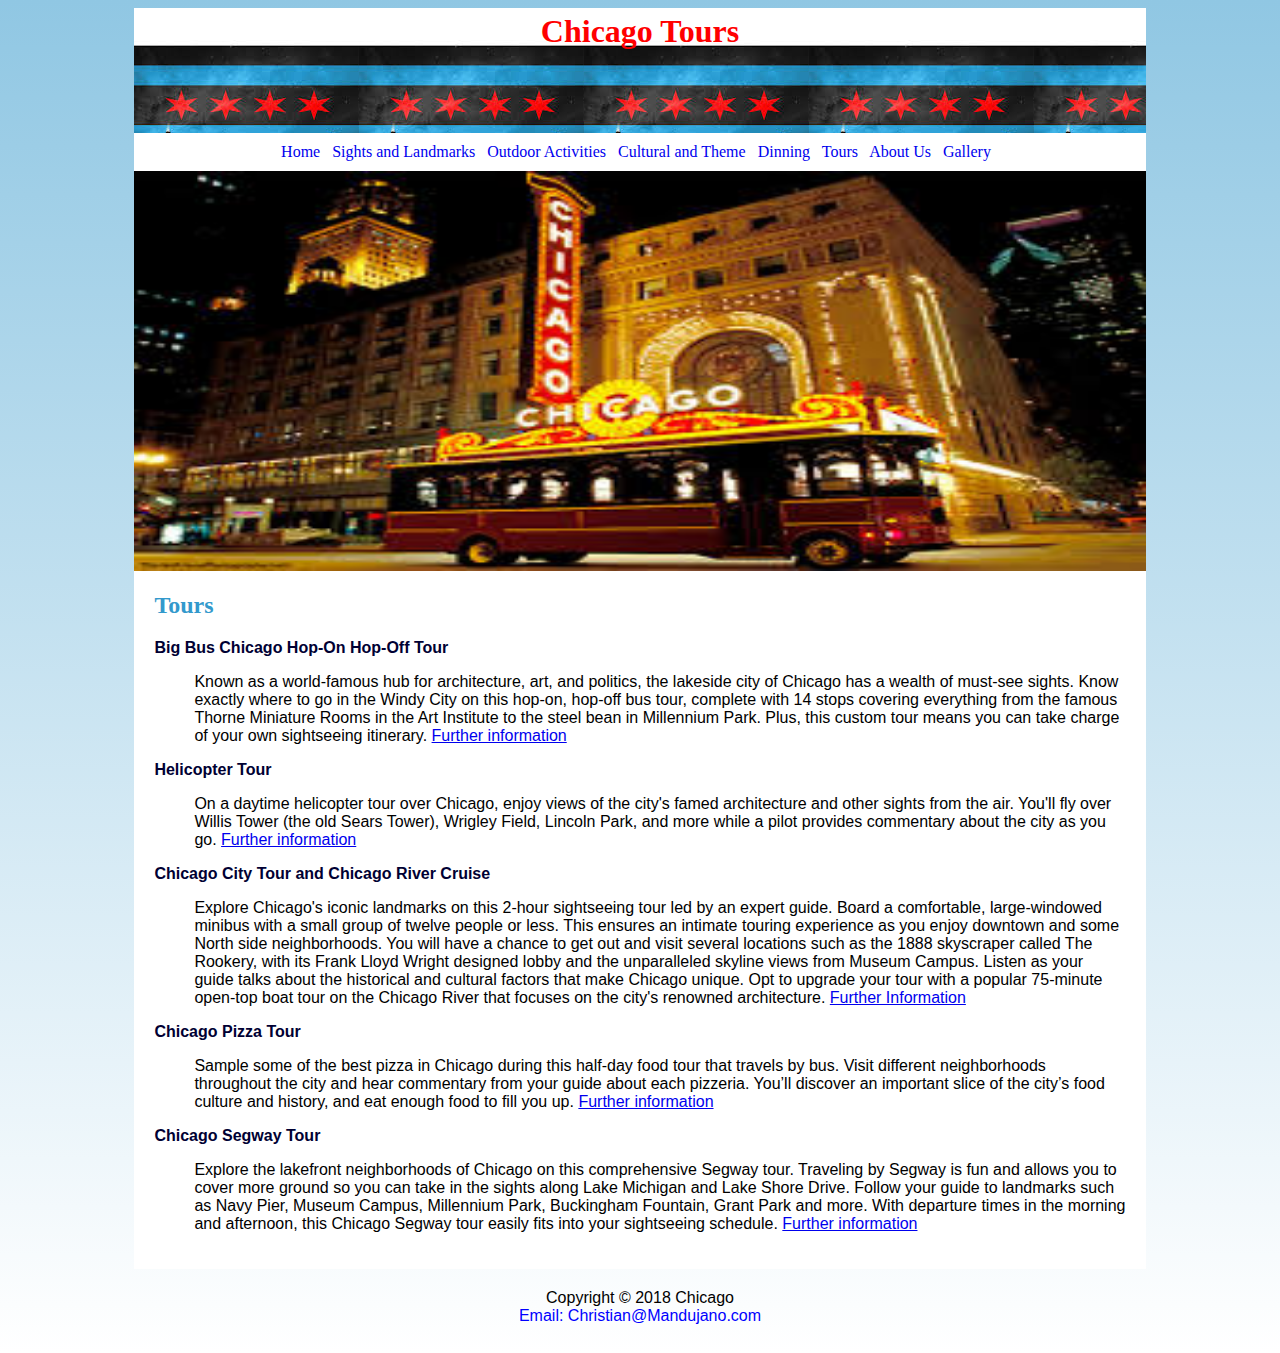
<file: Chicago/tours.html>
<!DOCTYPE html>
<html lang="en">
<head>
<title>Chicago</title>
<meta charset="utf-8">
<link rel="stylesheet" href="pacific.css" type="text/css">
<link rel="icon" href="favicon.ico" type="image/x-icon">
</head>
<div class="wrapper">
<header>
<h1>Chicago Tours
</h1>
</header>
<nav>
<a
href="index.html">Home</a> &nbsp;
<a
href="sights and landmarks.html">Sights and Landmarks</a> &nbsp; 
<a
href="Outdoor Activities.html">Outdoor Activities</a> &nbsp;
<a
href="cultural and theme.html">Cultural and Theme</a> &nbsp;
<a
href="dinning.html">Dinning</a> &nbsp;
<a
href="tours.html">Tours</a> &nbsp;
<a
href="aboutus.html">About Us</a> &nbsp;
<a
href="gallery.html">Gallery</a> &nbsp;
</nav>
<div id="chicagotour">
</div>
<main>
<h2>Tours</h2>
<dl>
<dt><strong>Big Bus Chicago Hop-On Hop-Off Tour</strong></dt>
<p><dd>Known as a world-famous hub for architecture, art, and politics, the lakeside city of Chicago has a wealth of must-see sights. Know exactly where 
to go in the Windy City on this hop-on, hop-off bus tour, complete with 14 stops covering everything from the famous Thorne Miniature Rooms in the Art 
Institute to the steel bean in Millennium Park. Plus, this custom tour means you can take charge of your own sightseeing itinerary.
<a href="https://www.bigbustours.com/en/chicago/chicago-bus-tours/"target="_blank">
 Further information</a></dd></p>  
<dt><strong>Helicopter Tour</strong></dt>
<p><dd>On a daytime helicopter tour over Chicago, enjoy views of the city's famed architecture and other sights from the air. You'll fly over Willis
 Tower (the old Sears Tower), Wrigley Field, Lincoln Park, and more while a pilot provides commentary about the city as you go.
 <a href="https://www.chicagohelicopterexperience.com/"target="_blank">Further information</a></dd></p>
<dt><strong>Chicago City Tour and Chicago River Cruise</strong></dt>
<p><dd>Explore Chicago's iconic landmarks on this 2-hour sightseeing tour led by an expert guide. Board a comfortable, large-windowed minibus with a small 
group of twelve people or less. This ensures an intimate touring experience as you enjoy downtown and some North side neighborhoods. You will have a chance 
to get out and visit several locations such as the 1888 skyscraper called The Rookery, with its Frank Lloyd Wright designed lobby and the unparalleled skyline 
views from Museum Campus. Listen as your guide talks about the historical and cultural factors that make Chicago unique. Opt to upgrade your tour with a 
popular 75-minute open-top boat tour on the Chicago River that focuses on the city's renowned architecture.
 <a href="https://www.viator.com/tours/Chicago/Chicago-City-Tour-with-Optional-River-Cruise/d673-5538MINI"target="_blank">Further Information</a></dd></p>
<dt><strong>Chicago Pizza Tour</dt></strong>
<p><dd>Sample some of the best pizza in Chicago during this half-day food tour that travels by bus. Visit different neighborhoods throughout the city
 and hear commentary from your guide about each pizzeria. You’ll discover an important slice of the city’s food culture and history, and eat enough food 
 to fill you up.
 <a href="https://www.chicagopizzatours.com/"target="_blank">Further information</a></dd></p>
<dt><strong>Chicago Segway Tour</dt></strong>
<p><dd>Explore the lakefront neighborhoods of Chicago on this comprehensive Segway tour. Traveling by Segway is fun and allows you to
 cover more ground so you can take in the sights along Lake Michigan and Lake Shore Drive. Follow your guide to landmarks such as Navy Pier, Museum Campus,
 Millennium Park, Buckingham Fountain, Grant Park and more. With departure times in the morning and afternoon, this Chicago Segway tour easily fits into your
 sightseeing schedule.
 <a href="https://www.chicagosegwaytour.com/"target="_blank">Further information</a></dd></p>
 </dl>
</div>
<footer>
Copyright &copy;
2018 Chicago
<br>
<font color="blue">
Email:
Christian@Mandujano.com
</font>
</br>
</footer>
</file>
<file: Chicago/pacific.css>
body {
background:linear-gradient(#90C7E3,#FFFFFF);
font-family: Helvetica;
}
.wrapper {
	width: 80%;
	background:#FFFFFF;
	min-width: 960px;
	max-width: 2048px;
	margin: auto;
}
header {
background: #FF0000;
color: #FF0000;
background-image: url("chicagoflag.jpg");
height: 120px;
padding-top: 5px;
text-align:center;
}
nav {
	text-align: center;
	font-family: bold;
	background-color: #FFFFFF;
	padding:10px;
}
h2 {
	text-shadow: 1px #CCCCCC;
	color: #3399CC;
	font-family: times new roman;
}
dt {
	color: #000033;
}
h1 {
	margin-top:0;
	margin-bottom: 0;
	font-family: times new roman;
}
.resort {
	color: #5C7FA3;
	font-family: bold;
}
h3 {
	font-family: times new roman;
	color: #000033;
}
ul {
	image: "maker.gif";
}
nav a {
	text-decoration: none;
}
footer {
	text-align: center;
	padding: 20px;
}

main {
		padding-top: 1px;
		padding-right: 20px;
		padding-bottom: 20px;
		padding-left: 20px;
		display: block;
	}
	#homehero {
		background-image: url("chicagoskyline.jpg");
		height: 500px;
		background-size: 100% 100% ;
		background-repeat: no repeat;
	}
	#yurthero {
		height:250px;
		background-image: url("chicagoland.jpg");
		background-size: 100% 100%;
		background-repeat: no repeat;
	}
	#trailhero {
		height:500px;
		background-image: url("chicagooutdoor.jpg");
		background-size: 100% 100%;
		background-repeat: no repeat;
	}
	#chicagoc {
	height: 400px;
	background-image:url("chicagoc.jpg");
	background-size: 100% 100%
	background-repeat: no repeat;
	}
	
    #chicagofood{
		height: 400px;
		background-image: url("chicagofood.jpg");
		background-size: 100% 100%
	}
	#chicagotour {
		height:400px;
		background-image: url("chicagotour.jpg");
		background-size: 100% 100%;
	}
	#chicagoflag2 {
		height: 600px;
		width: 1025px;
		background-image: url("chicagoflag2.jpg");
		background-size: 100% 100%;
	}
	a:visited{
		color:blue;
	}
	a:hoover {
		background-color:red;
	}
</file>
